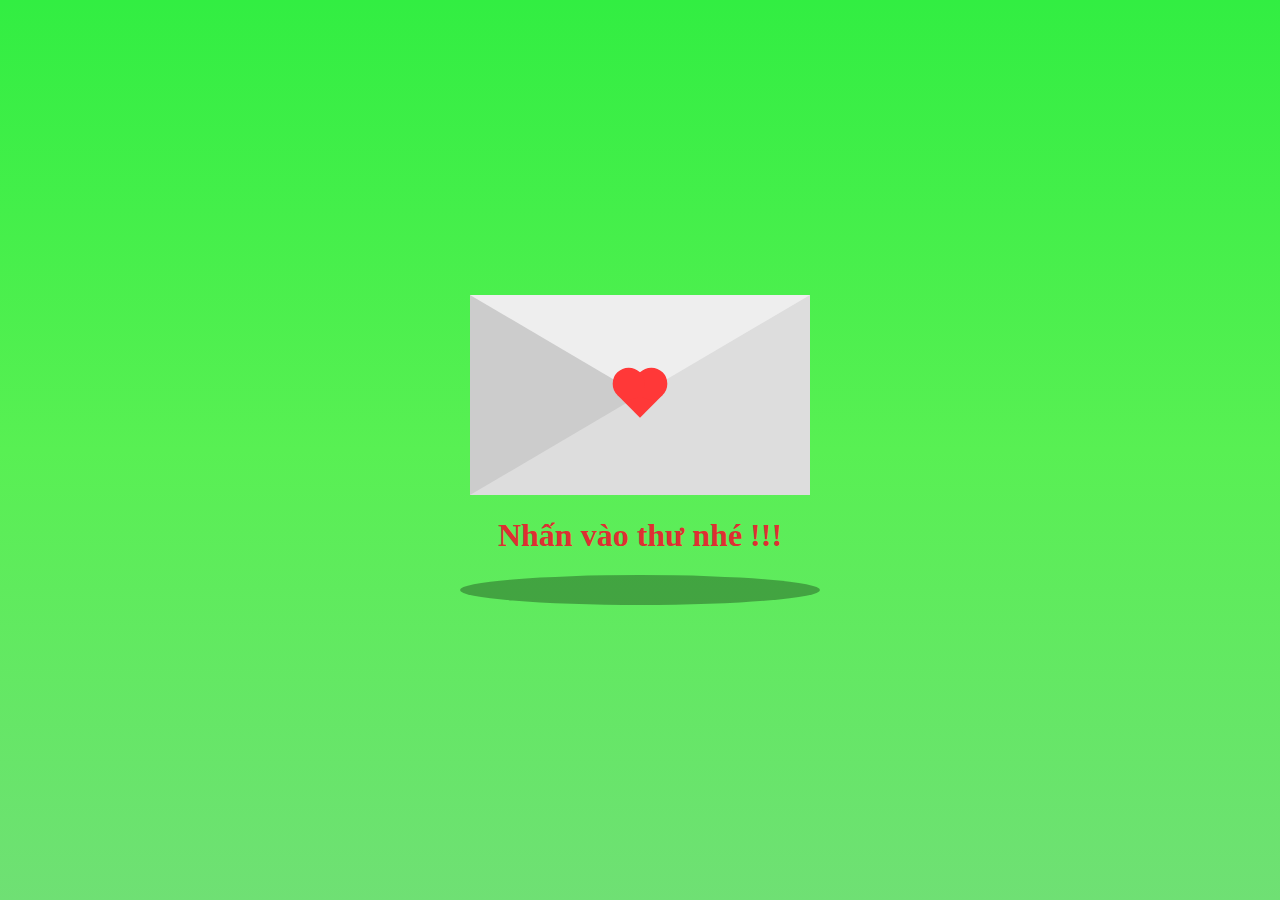
<file: index.html>
<!DOCTYPE html>
<html lang="en">

<head>
    <meta charset="UTF-8">
    <meta http-equiv="X-UA-Compatible" content="IE=edge">
    <meta name="viewport" content="width=device-width, initial-scale=1.0">
    <title>Merry Christmas</title>
    <link rel="icon" type="image/x-icon" href="favicon.ico">
    <link rel="stylesheet" href="envelope.css">
    <link rel="stylesheet" href="transition.css">
</head>

<body>
    <div class="transition transition-1 active"></div>
    <div id="letter">
        <a href="Christmas.html">
            <div class="card">
                <div class="heart"></div>
            </div>
        </a>
        <h1>Nhấn vào thư nhé !!!</h1>
    </div>
    <div class="shadow"></div>
    <script src="main.js"></script>
</body>

</html>
</file>
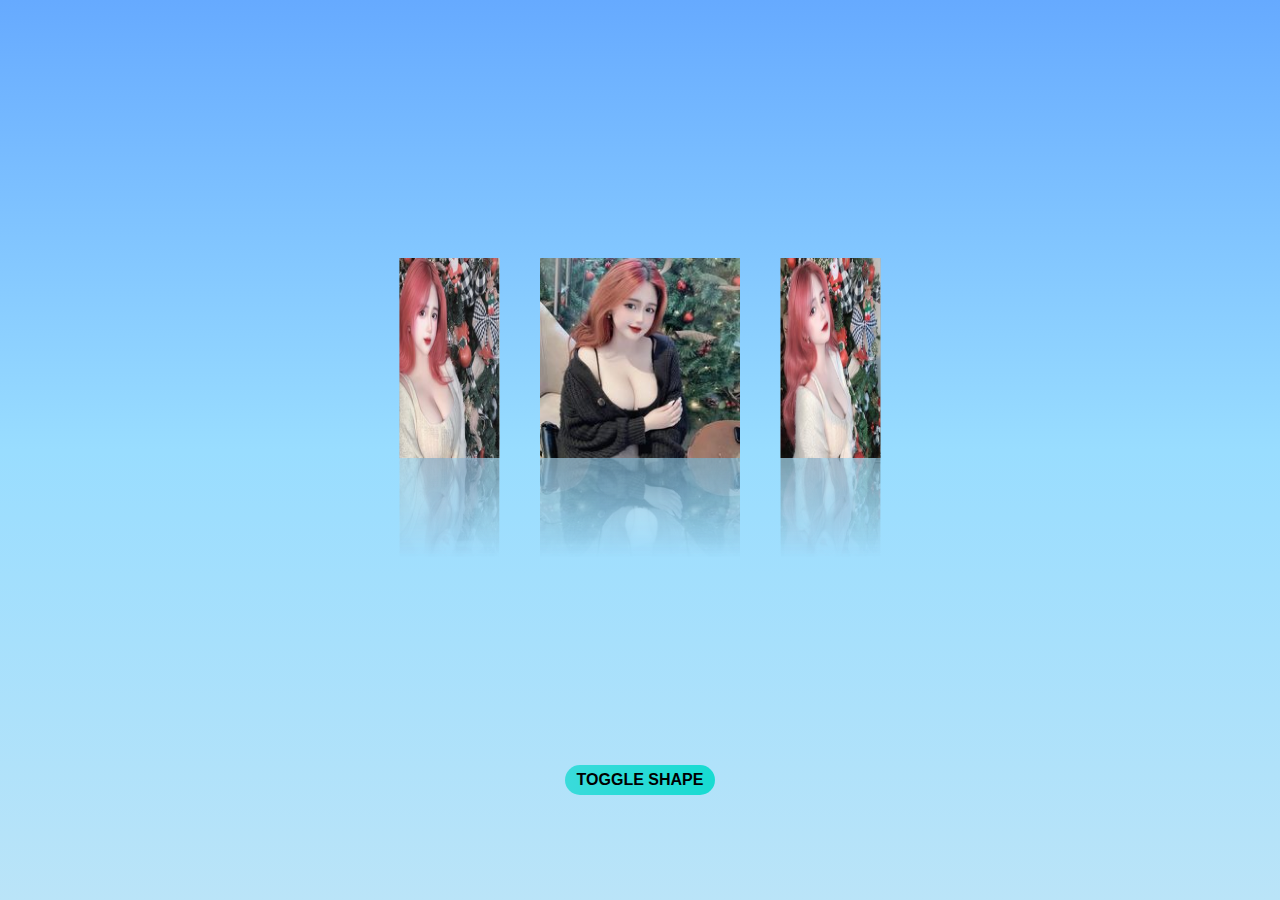
<file: Gallery.html>
<!DOCTYPE html>
<html lang="en">

<head>
    <meta charset="UTF-8">
    <meta http-equiv="X-UA-Compatible" content="IE=edge">
    <meta name="viewport" content="width=device-width, initial-scale=1.0">
    <title>Merry Christmas</title>
    <link rel="icon" type="image/x-icon" href="favicon.ico">
    <link rel="stylesheet" href="cube.css">
    <link rel="stylesheet" href="transition.css">
</head>

<body>

    <div class="transition transition-1 active"></div>

    <div class="container">
        <div class="platForm">
            <div class="myCube toggleShape" id="myCube">
                <div id="one"><img src="t1.jpg"></div>
                <div id="two"><img src="t2.jpg"></div>
                <div id="three"><img src="t3.jpg"></div>
                <div id="four"><img src="t4.jpg"></div>
                <div id="five"><img src="t5.jpg"></div>
                <div id="six"><img src="t6.jpg"></div>
            </div>
        </div>
        <div class="wrap">
            <button class="button" id="toggleShape">Toggle Shape</button>
        </div>
    </div>
    <script>
        var toggleShape = document.getElementById('toggleShape');
        toggleShape.addEventListener('click', function () {
            myCube.classList.toggle('toggleShape');
        });
    </script>
    <script src="main.js"></script>
</body>

</html>
</file>
<file: envelope.css>
body {
    padding: 0;
    margin: 0;
    width: 100vw;
    height: 100vh;
    box-sizing: border-box;
    display: flex;
    flex-direction: column;
    justify-content: center;
    align-items: center;
    background: linear-gradient(rgb(50, 238, 66), rgb(88, 240, 83), #6fe074);
}

h1 {
    font-size: 32px;
    color: #de2f32;
}

#letter {
    position: relative;
    text-align: center;
    animation: up 3s linear infinite;
}

@keyframes up {

    0%,
    100% {
        transform: translateY(0);
    }

    50% {
        transform: translateY(-30px);
    }
}

.card {
    width: 0;
    height: 0;
    border-top: 100px solid #eee;
    border-right: 170px solid #ddd;
    border-bottom: 100px solid #ddd;
    border-left: 170px solid #ccc;
}

.card:hover {
    cursor: pointer;
}

.shadow {
    position: relative;
    width: 360px;
    height: 30px;
    border-radius: 50%;
    background-color: rgba(0, 0, 0, 0.3);
    animation: scale 3s linear infinite;
}

@keyframes scale {

    0%,
    100% {
        transform: scaleX(1);
    }

    50% {
        transform: scaleX(0.85);
    }
}

.heart {
    width: 32px;
    height: 32px;
    background-color: #ff3838;
    transform: translate(-50%, -50%) rotate(45deg);
    animation: heartbeat 1.5s linear infinite;
}

.heart::before {
    content: "";
    position: absolute;
    top: 0;
    left: 0;
    width: 100%;
    height: 100%;
    background-color: #ff3838;
    transform: translateY(-50%);
    border-radius: 50%;
}

.heart::after {
    content: "";
    position: absolute;
    top: 0;
    left: 0;
    width: 100%;
    height: 100%;
    background-color: #ff3838;
    transform: translateX(-50%);
    border-radius: 50%;
}

@keyframes heartbeat {
    0% {
        transform: translate(-50%, -50%) rotate(45deg) scale(1);
    }

    25% {
        transform: translate(-50%, -50%) rotate(45deg) scale(1);
    }

    30% {
        transform: translate(-50%, -50%) rotate(45deg) scale(1.4);
    }

    50% {
        transform: translate(-50%, -50%) rotate(45deg) scale(1.2);
    }

    70% {
        transform: translate(-50%, -50%) rotate(45deg) scale(1.4);
    }

    100% {
        transform: translate(-50%, -50%) rotate(45deg) scale(1);
    }
}
</file>
<file: transition.css>
.transition-1 {
    position: fixed;
    top: -100%;
    left: 0;
    right: 0;
    width: 100%;
    height: 100%;
    z-index: 100;
    background-color: snow;
    transition: 1s ease-out;
}

.transition-1.active {
    top: 0;
}

a:active {
    background: none;
}
</file>
<file: cube.css>
* {
    margin: 0;
    padding: 0;
    box-sizing: border-box;
}

body {
    position: relative;
    width: 100vw;
    height: 100vh;
    background: linear-gradient(#6af, #9df, #bae4f8);
}

.container {
    width: 100%;
    height: 100%;
    perspective: 800px;
    perspective-origin: center;
    display: flex;
    flex-direction: column;
    justify-content: center;
    align-items: center;
}

.platForm {
    width: 100%;
    height: 640px;
}

.myCube {
    position: relative;
    width: 200px;
    height: 200px;
    top: 20%;
    margin: 0 auto;
    transform-style: preserve-3d;
    animation: rotateCube 15s linear infinite;
}

@keyframes rotateCube {
    0% {
        transform: rotateX(-30deg) rotateY(360deg);
    }

    100% {
        transform: rotateX(-30deg) rotateY(0deg);
    }
}

#one,
#two,
#three,
#four,
#five,
#six {
    position: absolute;
    width: 200px;
    height: 200px;
    border-radius: 5px;
    transition: all 1s;
}

img {
    width: 100%;
    height: 100%;
}

#one {
    transform: rotateX(90deg) translateZ(100px);
}

#two {
    transform: translateZ(100px);
}

#three {
    transform: rotateY(90deg) translateZ(100px);
}

#four {
    transform: rotateY(180deg) translateZ(100px);
}

#five {
    transform: rotateY(-90deg) translateZ(100px);
}

#six {
    transform: rotateX(-90deg) translateZ(190px);
    opacity: 0.5;
}

.myCube.toggleShape #one {
    transform: translateZ(220px);
    -webkit-box-reflect: below 0 linear-gradient(transparent, transparent, #0004);
}

.myCube.toggleShape #two {
    transform: rotateY(60deg) translateZ(220px);
    -webkit-box-reflect: below 0 linear-gradient(transparent, transparent, #0004);
}

.myCube.toggleShape #three {
    transform: rotateY(120deg) translateZ(220px);
    -webkit-box-reflect: below 0 linear-gradient(transparent, transparent, #0004);
}

.myCube.toggleShape #four {
    transform: rotateY(180deg) translateZ(220px);
    -webkit-box-reflect: below 0 linear-gradient(transparent, transparent, #0004);
}

.myCube.toggleShape #five {
    transform: rotateY(-120deg) translateZ(220px);
    -webkit-box-reflect: below 0 linear-gradient(transparent, transparent, #0004);
}

.myCube.toggleShape #six {
    transform: rotateY(-60deg) translateZ(220px);
    opacity: 1;
    -webkit-box-reflect: below 0 linear-gradient(transparent, transparent, #0004);
}

.wrap {
    position: absolute;
    top: 85%;
}

.button {
    width: 150px;
    height: 30px;
    font-size: 16px;
    text-transform: uppercase;
    font-weight: bold;
    color: black;
    background: linear-gradient(90deg, rgb(58, 219, 219) 0%, rgb(23, 219, 209) 100%);
    border: none;
    border-radius: 1000px;
    transition: all 0.3s ease-in-out 0s;
    cursor: pointer;
    outline: none;
    position: relative;
}

.wrap::before {
    content: '';
    border-radius: 50%;
    border: 6px solid #00ccff;
    position: absolute;
    z-index: -1;
    top: 50%;
    left: 50%;
    transform: translate(-50%, -50%);
    animation: ring 3s infinite;
}

@keyframes ring {
    0% {
        width: 0px;
        height: 0px;
        opacity: 1;
    }

    100% {
        width: 150px;
        height: 150px;
        opacity: 0;
    }
}
</file>
